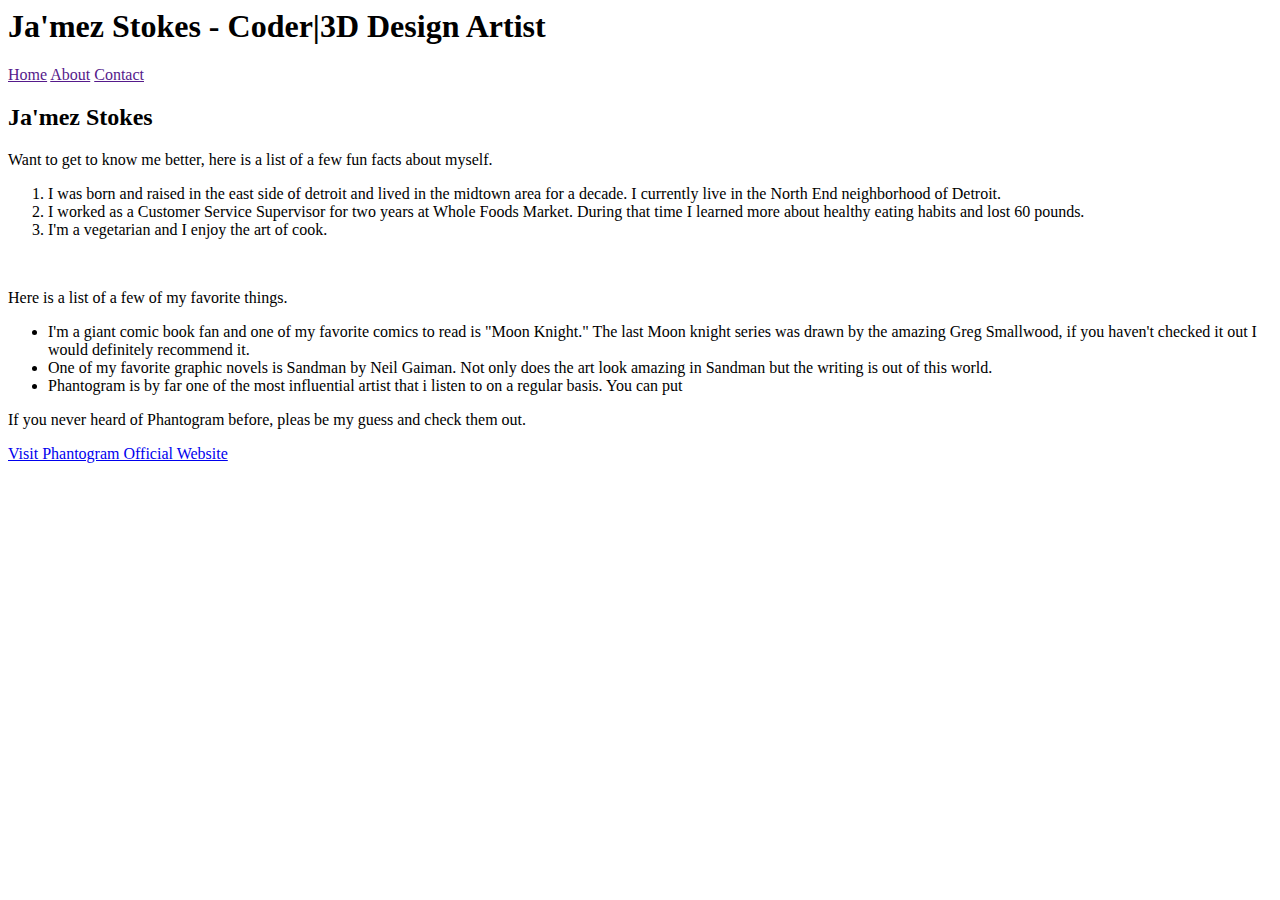
<file: about.html>
<html>
  <head>
    <title>Ja'mez Stokes Portfolio</title>
  
  </head>
  
  <body>
    
    <h1>Ja'mez Stokes - Coder|3D Design Artist</h1>
    <nav>
      <a href="">Home</a>
      <a href="">About</a>
      <a href="">Contact</a>
    </nav>
    
    <article>
      <h2>Ja'mez Stokes</h2> 
      
      <p>Want to get to know me better, here is a list of a few fun facts about myself.<p>
      
      <ol>
        <li>I was born and raised in the east side of detroit and lived in the midtown area for a decade.  I currently live in the North End neighborhood of Detroit.</li>
        <li>I worked as a Customer Service Supervisor for two years at Whole Foods Market.  During that time I learned more about healthy eating habits and lost 60 pounds.</li>
        <li>I'm a vegetarian and I enjoy the art of cook.</li>
      </ol>
      
      <br>
      
      <p>Here is a list of a few of my favorite things.<p>
      
      <ul>
        <li>I'm a giant comic book fan and one of my favorite comics to read is "Moon Knight."  The last Moon knight series was drawn by the amazing Greg Smallwood, if you haven't checked it out I would definitely recommend it.</li>
        <li>One of my favorite graphic novels is Sandman by Neil Gaiman.  Not only does the art look amazing in Sandman but the writing is out of this world.</li>
        <li>Phantogram is by far one of the most influential artist that i listen to on a regular basis.  You can put </li>
      </ul>
      <p>If you never heard of Phantogram before, pleas be my guess and check them out.<p>
      <a href="http://www.phantogram.com/music">Visit Phantogram Official Website</a>
      
    </article>
    
    
  </body>
</html>
</file>
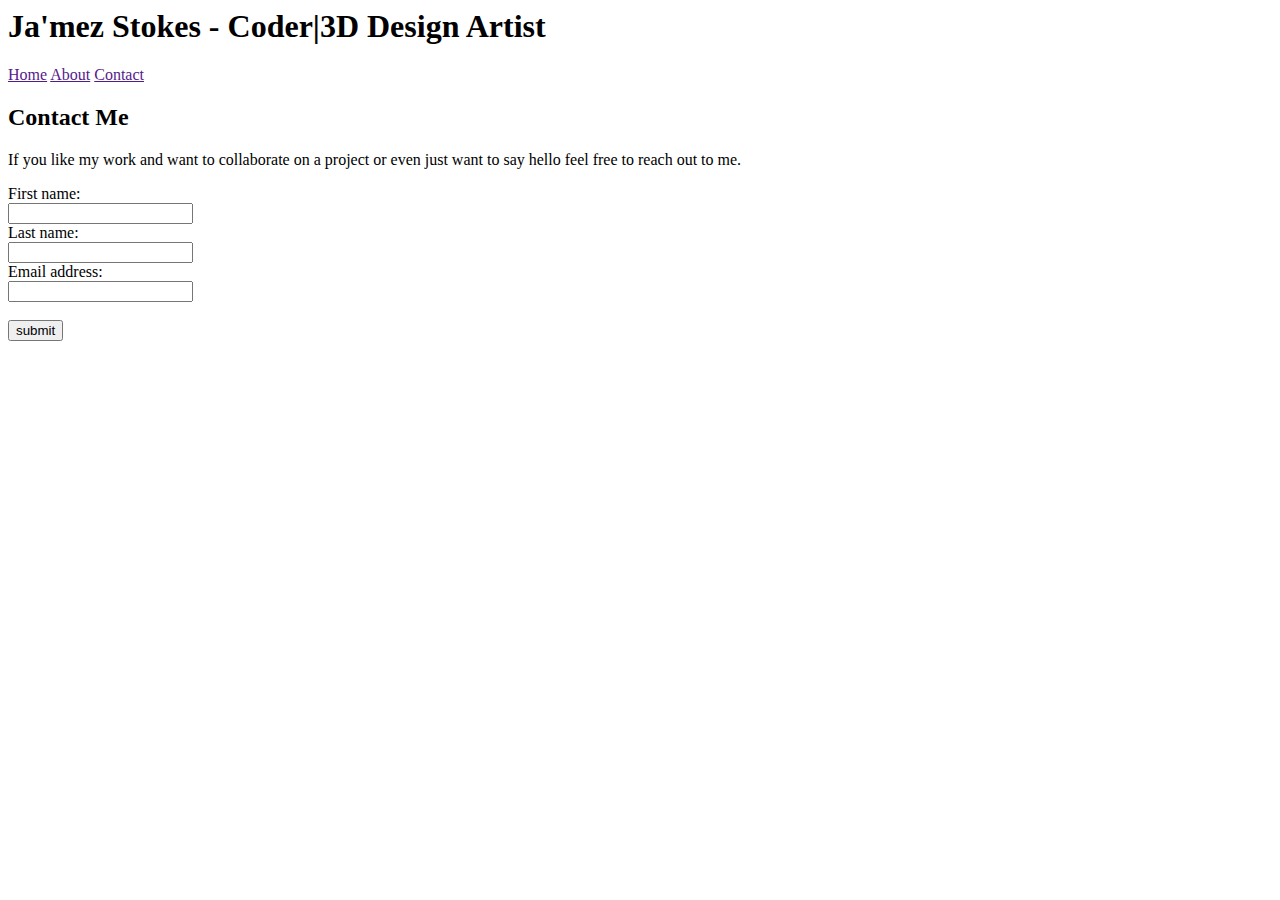
<file: contact.html>
<html>
  <head>
    <title>Ja'mez Stokes Portfolio</title>
  
  </head>
  
  <body>
    
    <h1>Ja'mez Stokes - Coder|3D Design Artist</h1>
    <nav>
      <a href="">Home</a>
      <a href="">About</a>
      <a href="">Contact</a>
    </nav>
    
    <article>
      <h2>Contact Me</h2>
      <p>If you like my work and want to collaborate on a project or even just want to say hello feel free to reach out to me.</p>
    </article>
    
    <form>
      First name:<br>
      <input type="text" name="firstname"><br>
      Last name:<br>
      <input type="text" name="lastname"><br>
      Email address:<br>
      <input type="text" email="emailaddress"><br><br>
      <input type="submit" value="submit">
    </form>
    
    
    
  </body>
</html>
</file>
